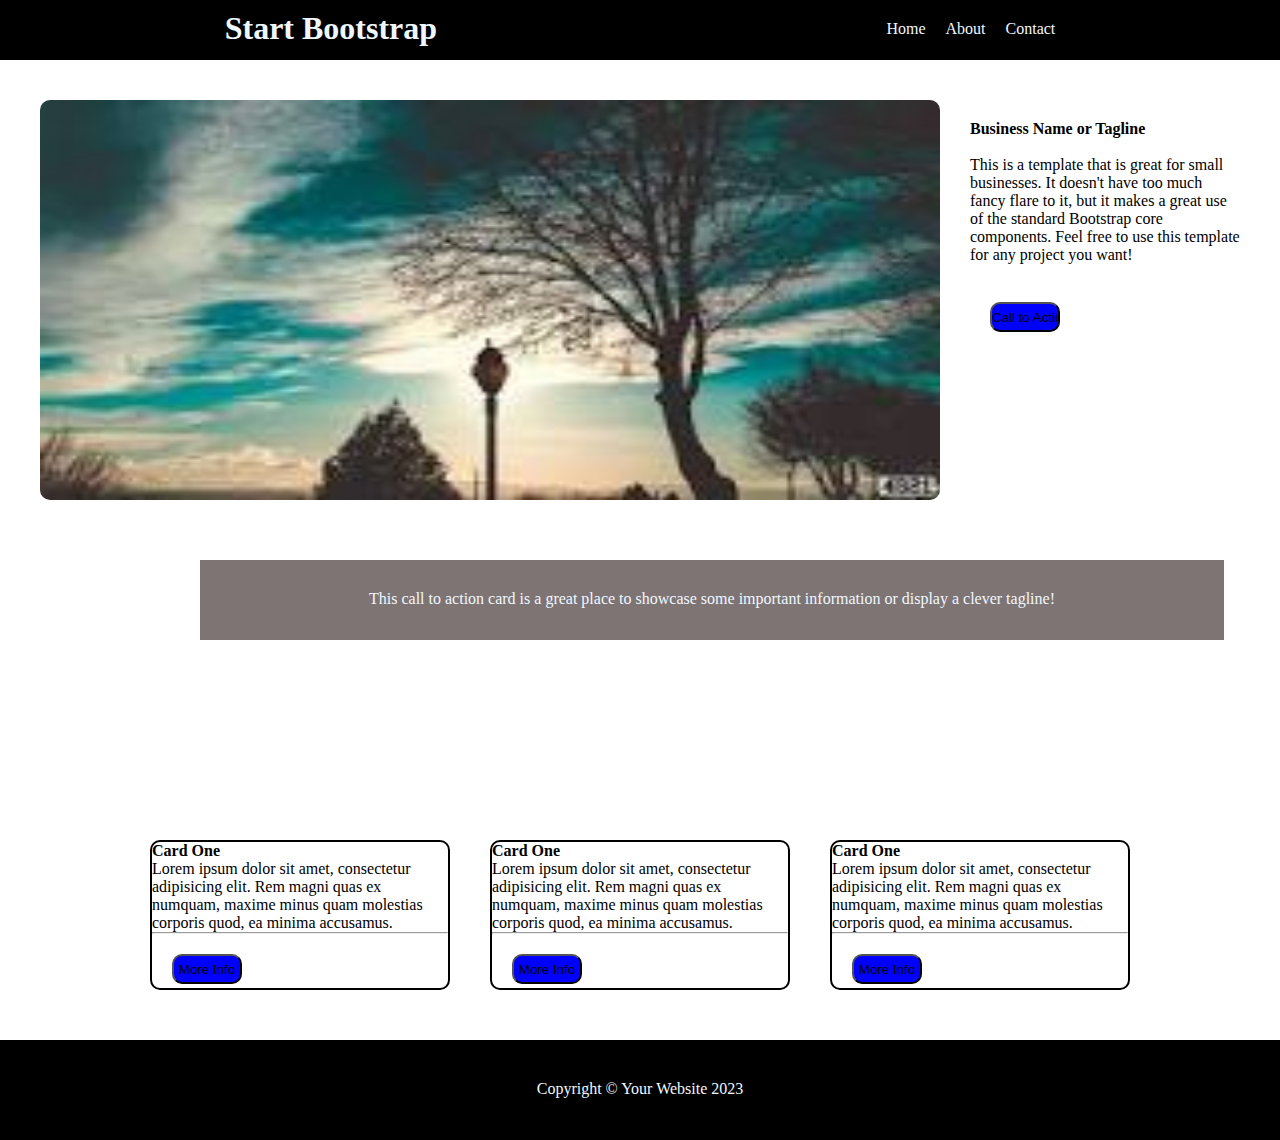
<file: index.html>
<!DOCTYPE html>
<html lang="en">
<head>
    <meta charset="UTF-8">
    <meta http-equiv="X-UA-Compatible" content="IE=edge">
    <meta name="viewport" content="width=device-width, initial-scale=1.0">
    <link rel="stylesheet" href="index1.css">
    <title>Document</title>
</head>
<body>
    <div class="n1">
        <h1>Start Bootstrap        </h1>
        <ul>
            <li>Home</li>
            <li>About</li>
            <li>Contact</li>
</div>
<div class="n2">
    <div class="n3">
     <img src="sekil.jpg" alt="sekil">
    </div>
    <div class="n4">
   <p class="n5"><b>Business Name or Tagline</b><br><br>
   This is a template that is great for small businesses. It doesn't have too much fancy flare to it, but it makes a great use of the standard Bootstrap core components. Feel free to use this template for any project you want!
   </p><br>
<input type="submit" value="Call to Action"></div>
</div>
<div class="n6">
   <p class="n7" >This call to action card is a great place to showcase some important information or display a clever tagline!</p>
</div>
<div class="n8">
    <div class="n9">
        <p class="n10"><b>Card One</b><br>
            Lorem ipsum dolor sit amet, consectetur adipisicing elit. Rem magni quas ex numquam, maxime minus quam molestias corporis quod, ea minima accusamus.</p>
        <div class="n11">
         <hr>   <input type="submit"value="More Info">
        </div>
        </div>
    <div class="n9">
        <p class="n10"><b>Card One</b><br>
            Lorem ipsum dolor sit amet, consectetur adipisicing elit. Rem magni quas ex numquam, maxime minus quam molestias corporis quod, ea minima accusamus.</p>
            <div class="n11">
               <hr> <input type="submit"value="More Info">
            </div>
        </div>
    <div class="n9">
        <p class="n10"><b>Card One</b><br>
            Lorem ipsum dolor sit amet, consectetur adipisicing elit. Rem magni quas ex numquam, maxime minus quam molestias corporis quod, ea minima accusamus.</p>
            <div class="n11">
             <hr>   <input type="submit"value="More Info">
            </div>
        </div>
</div>
<div class="n12" id="#n12">
    <p class="n13">Copyright © Your Website 2023</p>
</div>
</body>
</html>
</file>
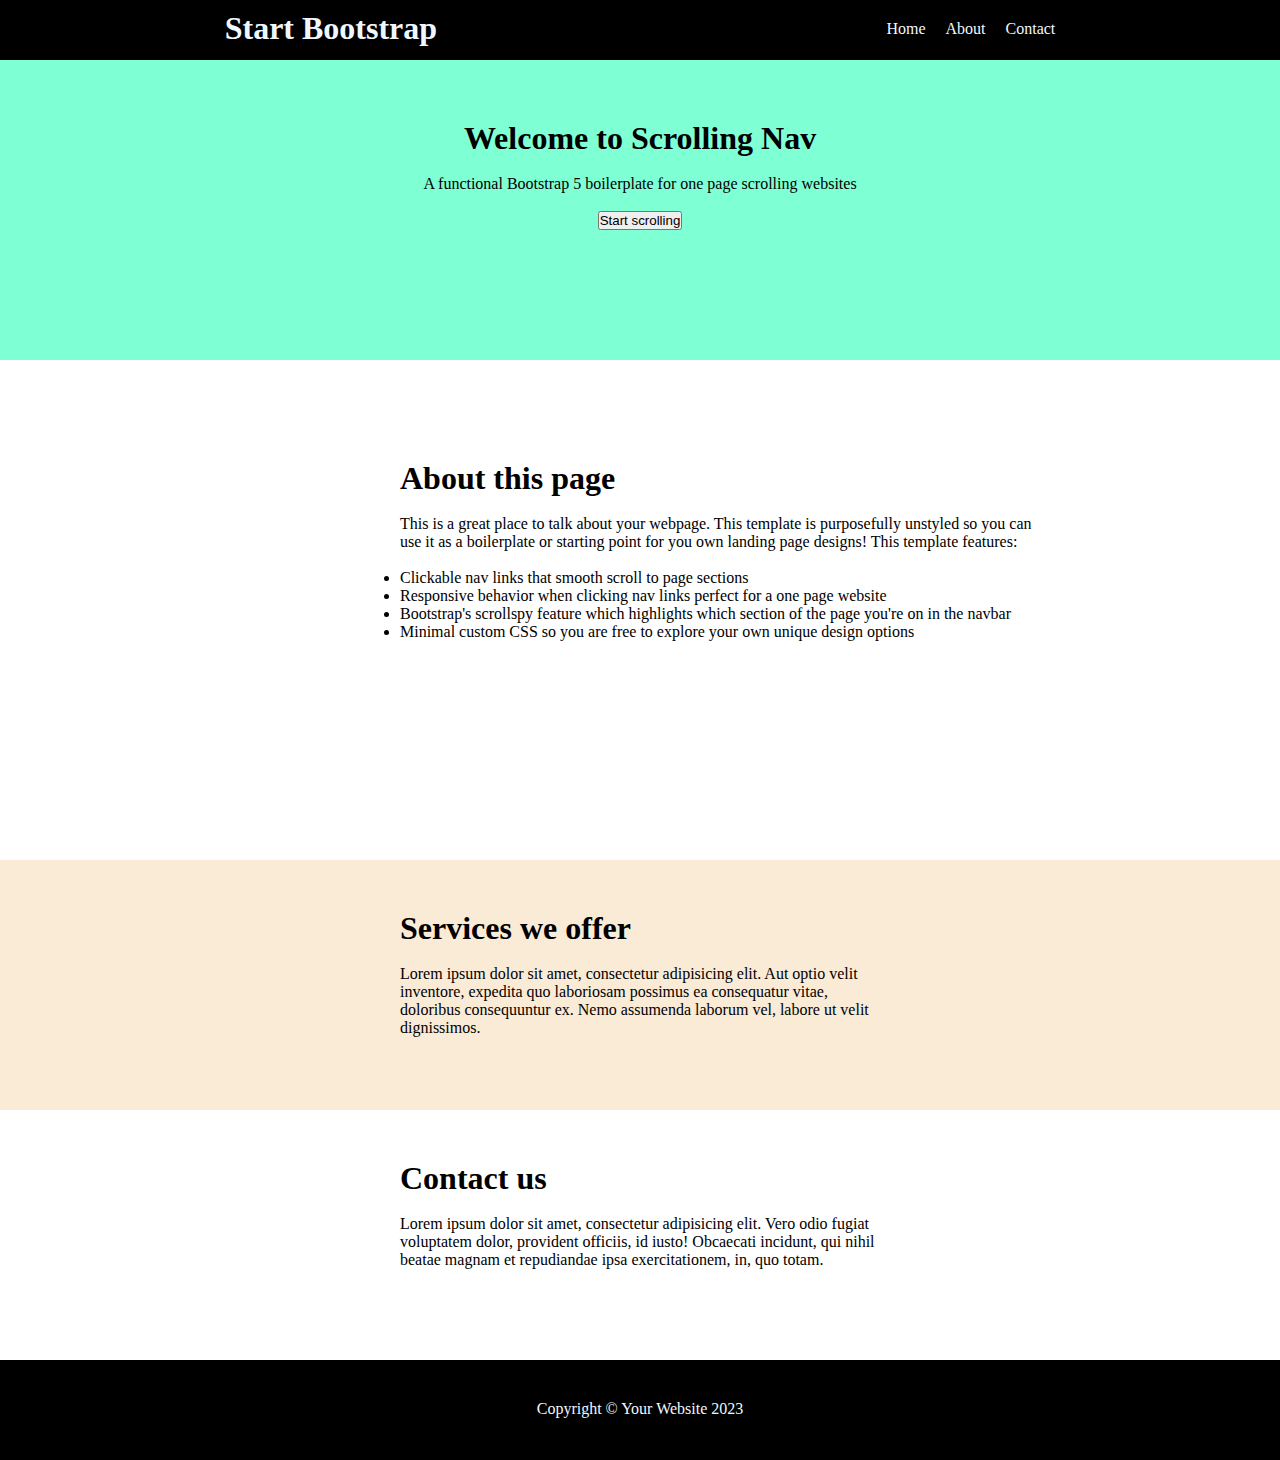
<file: index2.html>
<!DOCTYPE html>
<html lang="en">
<head>
    <meta charset="UTF-8">
    <meta http-equiv="X-UA-Compatible" content="IE=edge">
    <meta name="viewport" content="width=device-width, initial-scale=1.0">
    <link rel="stylesheet" href="index3.css">
    <title>Document</title>
</head>
<body>
    <div class="n1">
        <h1>Start Bootstrap        </h1>
        <ul class="nn">
            <li class="pp">Home</li>
            <li class="pp">About</li>
            <li class="pp">Contact</li>
</div>
<div class="n2">
   <h1> Welcome to Scrolling Nav</h1><br>
<p class="n3"></p>A functional Bootstrap 5 boilerplate for one page scrolling websites</p><br>
<input type="submit"value="Start scrolling"></div>
<div class="n4">
    <h1>About this page</h1><br>
This is a great place to talk about your webpage. This template is purposefully unstyled so you can use it as a boilerplate or starting point for you own landing page designs! This template features:
<br><br>
<ul>
    <li>Clickable nav links that smooth scroll to page sections</li>
    <li>Responsive behavior when clicking nav links perfect for a one page website</li>
    <li>Bootstrap's scrollspy feature which highlights which section of the page you're on in the navbar</li>
    <li>Minimal custom CSS so you are free to explore your own unique design options</li>
</ul>

</div>
<div class="n5">
    <h1>Services we offer</h1><br>
    Lorem ipsum dolor sit amet, consectetur adipisicing elit. Aut optio velit inventore, expedita quo laboriosam possimus ea consequatur vitae, doloribus consequuntur ex. Nemo assumenda laborum vel, labore ut velit dignissimos.
</div>
<div class="n6">
    <h1>Contact us</h1><br>
    Lorem ipsum dolor sit amet, consectetur adipisicing elit. Vero odio fugiat voluptatem dolor, provident officiis, id iusto! Obcaecati incidunt, qui nihil beatae magnam et repudiandae ipsa exercitationem, in, quo totam.
</div>
<div class="n12">
    <p class="n13">Copyright © Your Website 2023</p>
</div>
</body>
</html>
</file>
<file: index1.css>
*{
    padding: 0;
    margin: 0;
    box-sizing: border-box;
}
.n1{
    background-color: black;
    width: 100%;
    height: 60px;
    display: flex;
    color:aliceblue;
    justify-content: space-around;
    padding: 10px;
       }
       ul{
           list-style-type: none;
           display: flex;
           margin-top: 10px;
       }
       li{
           margin-left: 20px;
       }
.n2{
  width: 100%;
  height: 300px;
  display: flex;
    justify-content: center;
    padding: 40px;
    gap: 30px;
}
.n3{
    width: 1000px;
    height: 400px;
    
}
img{
    width: 900px;
    height: 400px;
    border-radius: 10px;
}
.n4{
    width: 600px;
    height: 200px;
    padding-top:20px ;
}
.n5{
    text-align: start;
}
.n6{
    background-color:rgb(126, 116, 116);
    width: 80%;
    height: 80px;
    margin: 200px;
    padding:30px;
}
.n7{
    text-align: center;
    color: aliceblue;
}
.n8{
    width: 100%;
    height: 200px;
    display: flex;
    justify-content: center;
    gap: 40px;
}
.n9{
    width: 300px;
    height: 150px;
    border:2px solid black;
    border-radius: 10px;
}
.n12{
    background-color: black;
    width: 100%;
    height: 100px;
    padding: 40px;
}
.n13{
    color: aliceblue;
    text-align: center;
}
input{
    background-color: blue;
    width: 70px;
    height: 30px;
    margin: 20px;
    border-radius: 10px;
}
</file>
<file: index3.css>
*{
    padding: 0;
    margin: 0;
    box-sizing: border-box;
}
.n1{
    background-color: black;
    width: 100%;
    height: 60px;
    display: flex;
    color:aliceblue;
    justify-content: space-around;
    padding: 10px;
       }
       .nn{
           list-style-type: none;
           display: flex;
           margin-top: 10px;
       }
       .pp{
           margin-left: 20px;
       }
.n2{
    background-color: aquamarine;
    width: 100%;
    height: 300px;
    text-align: center;
    padding: 60px;
}
.n4{
    width: 50%;
    height: 300px;
    margin: 100px;
    margin-left: 400px;
}
.n5{
    background-color: antiquewhite;
    width: 100%;
    height: 250px;
    padding: 50px 400px;
}
.n6{
    width: 100%;
    height: 250px;
    padding: 50px 400px;
}
.n12{
    background-color: black;
    width: 100%;
    height: 100px;
    padding: 40px;
}
.n13{
    color: aliceblue;
    text-align: center;
}
</file>
